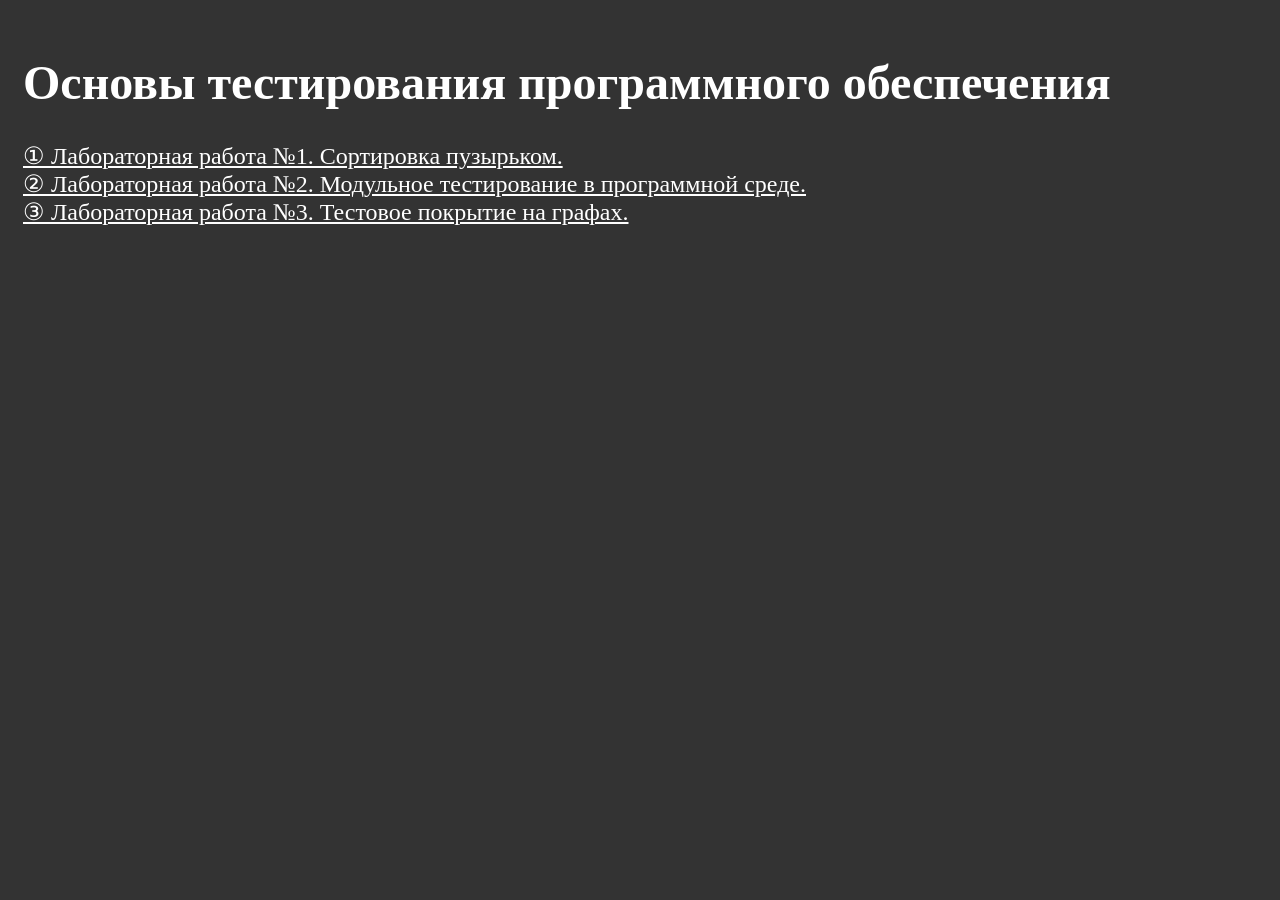
<file: index.html>
<!DOCTYPE html>
<html lang="en">
<head>
    <meta charset="UTF-8">
    <meta name="viewport" content="width=device-width, initial-scale=1.0">
    <title>Hub</title>
</head>
<body style="background-color: #333; font-size: 1.5rem; padding: 15px; color:white; display: flex; flex-direction: column;">
    <h1>Основы тестирования программного обеспечения</h1>
    <a style="color:white;" href="lab1.html">① Лабораторная работа №1. Сортировка пузырьком.</a>
    <a style="color:white;" href="lab2.html">② Лабораторная работа №2. Модульное тестирование в программной среде.</a>
    <a style="color:white;" href="lab3.html">③ Лабораторная работа №3. Тестовое покрытие на графах.</a>
</body>
</html>
</file>
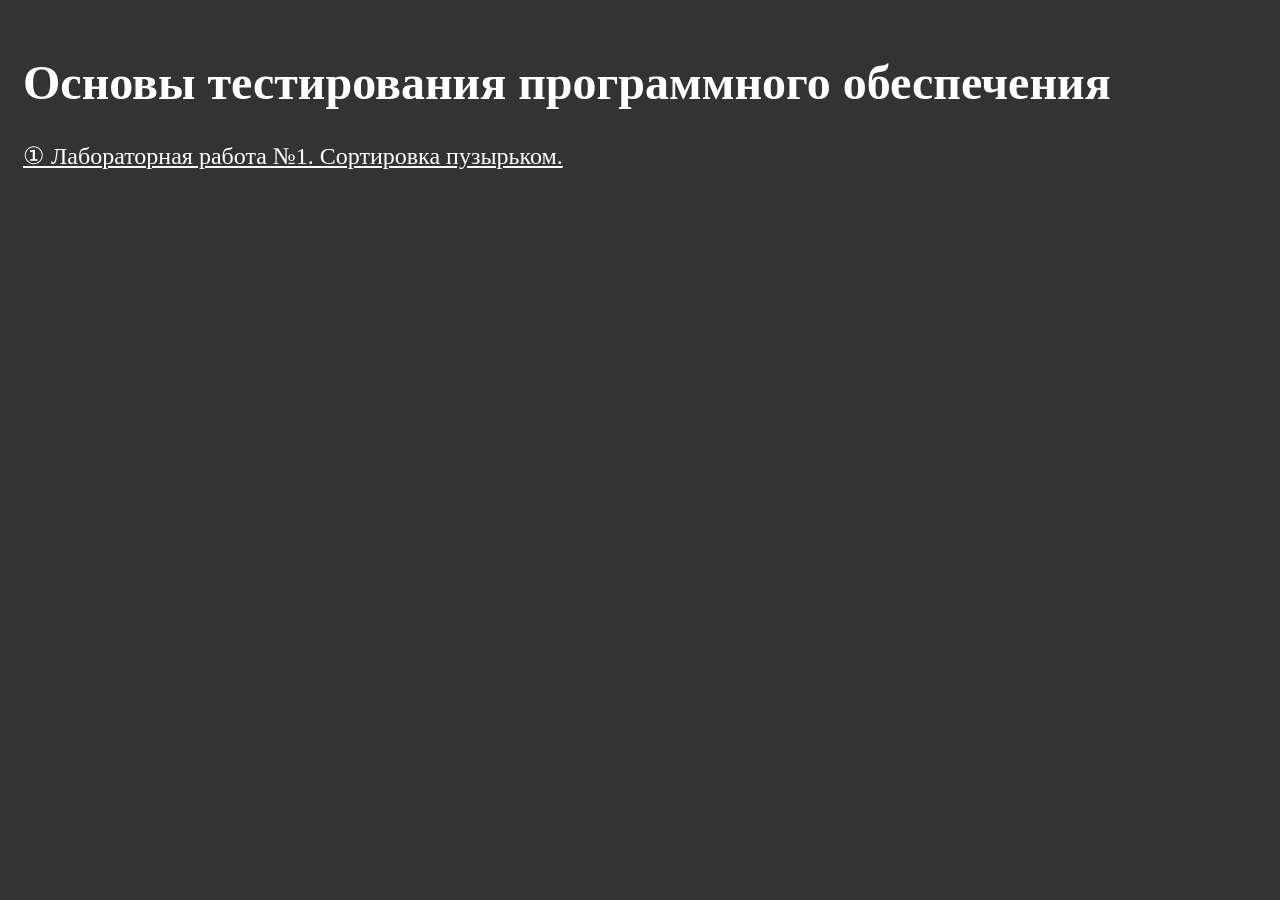
<file: hub.html>
<!DOCTYPE html>
<html lang="en">
<head>
    <meta charset="UTF-8">
    <meta name="viewport" content="width=device-width, initial-scale=1.0">
    <title>Hub</title>
</head>
<body style="background-color: #333; font-size: 1.5rem; padding: 15px; color:white;">
    <h1>Основы тестирования программного обеспечения</h1>
    <a style="color:white;" href="lab1.html">① Лабораторная работа №1. Сортировка пузырьком.</a>
</body>
</html>
</file>
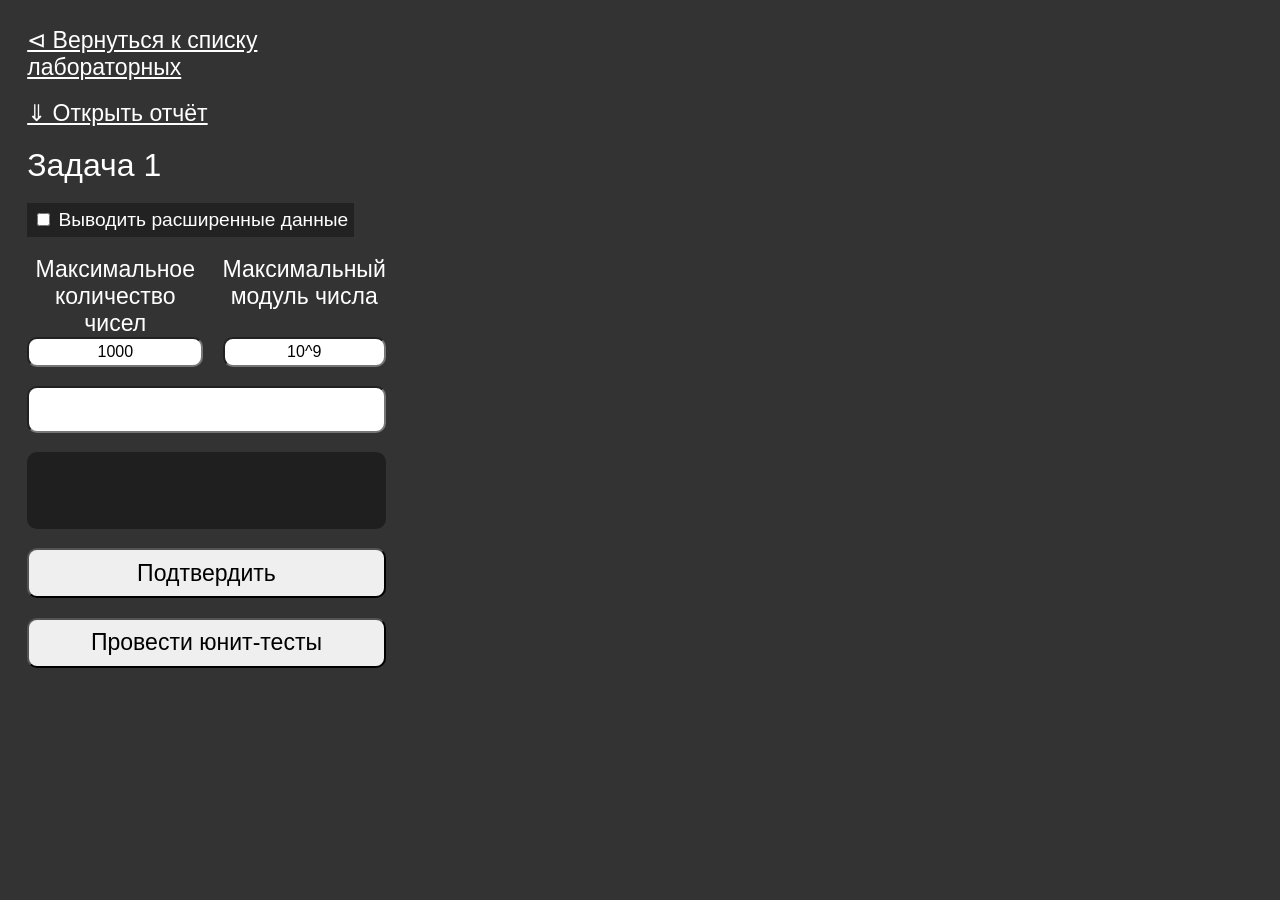
<file: lab1.html>
<!Document>
<html>
	<head>
		<title>Лабораторные работы</title>
		<link rel="stylesheet" href="lab1.css">

		<script defer src="lab1.js"></script>
		<script src="general.js"></script>
	</head>
	<body>		
		<div class="flex row" id="first">
			<div class="block_1 block column flex">
				<a class="okT" style="color: white;" href="index.html">⊲ Вернуться к списку лабораторных</a>
				<a class="okT" style="color: white;" href="КТ1.pdf" target="_blank">⇓ Открыть отчёт</a>

				<div id="header">
					<span class="bigT">Задача 1</span>
					<div style="padding: 6px; background: #222; font-size:1.2rem; width: fit-content; margin-top: var(--mm);">
						<input type="checkbox" name="extendedInfo" id="extendedInfo">
						<span>Выводить расширенные данные</span>
					</div>
				</div>

				<div class="flex row" id="userinputlab1">
					<div class="flex column">
						<span class="okT">Максимальное количество чисел</span>
						<input type="text" id="nmax" class="smallInput" value="1000">
					</div>
					<div class="flex column">
						<span class="okT">Максимальный модуль числа</span>
						<input type="text" id="mmax" class="smallInput" value="10^9">
					</div>
				</div>

				<input class="userInput okT" type="text" id="lab1_input">
				<div id="result1" class="resultBlock okT"></div>

				<button class="okT" id="test">Подтвердить</button>
				<button id="button_1" class="okT">Провести юнит-тесты</button>

			</div>

			<div class="flex column" id="unitTestBlock">
				
			</div>

			<template id="unittest1">
				<div class="block gap flex column">
					<span class="okT"></span>
					<div class="resultBlock okT"></div>
				</div>
			</template>
		</div>
	</body>
</html>
</file>
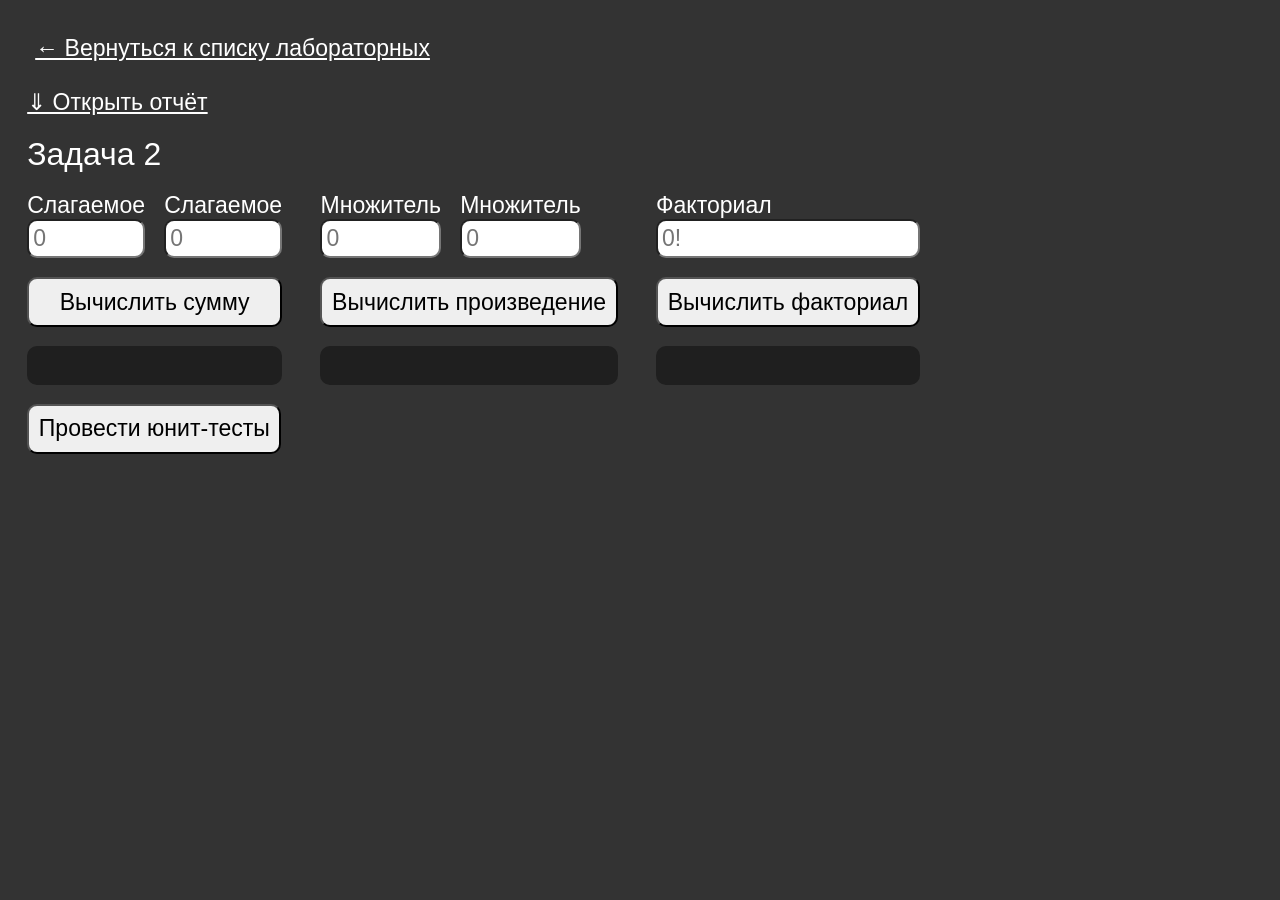
<file: lab2.html>
<!DOCTYPE html>
<html lang="en">
<head>
    <meta charset="UTF-8">
    <meta name="viewport" content="width=device-width, initial-scale=1.0">
    <title>Лабораторная работа №2</title>
    <link rel="stylesheet" href="lab2.css">
    <script defer src="lab2.js"></script>
    <script defer src="general.js"></script>
</head>
<body style="background-color: #333; color: white;" class="flex column gap">
    <a href="index.html" class="okT" style="color: white;padding: 8px;">← Вернуться к списку лабораторных</a>
    <a class="okT" style="color: white;" href="КТ1.pdf" target="_blank">⇓ Открыть отчёт</a>
    <span class="bigT">Задача 2</span>
    <div class="flex column gap">
        <div class="flex row okT gap2" data-max="999999" data-min="-999999" id="maxDataBlock">
            <div class="column flex gap">
                <div class="group flex row gap" id="sum">
                    <div class="flex column">
                        <span>Слагаемое</span>
                        <input type="number" name="" id="sum1" class="okT" max="1" placeholder="0">
                    </div>
                    <div class="flex column">
                        <span>Слагаемое</span>
                        <input type="number" name="" id="sum2" class="okT" max="1" placeholder="0">
                    </div>
                </div>
                <button class="okT" id="butt_sum">Вычислить сумму</button>
                <div class="result" id="res_sum"></div>
            </div>
            <div class="column flex gap">
                <div class="group flex row gap" id="multi">
                    <div class="flex column">
                        <span>Множитель</span>
                        <input type="number" name="" id="multi1" class="okT" max="1" placeholder="0">
                    </div>
                    <div class="flex column">
                        <span>Множитель</span>
                        <input type="number" name="" id="multi2" class="okT" max="1" placeholder="0">
                    </div>
                </div>
                <button class="okT" id="butt_mul">Вычислить произведение</button>
                <div class="result" id="res_mul"></div>
            </div>
            <div class="column flex gap">
                <div class="group flex column gap">
                    <div class="flex column">
                        <span>Факториал</span>
                        <input type="number" name="" id="fac" class="okT" max="1" placeholder="0!">
                    </div>
                    <button class="okT" id="butt_fac">Вычислить факториал</button>
                    <div class="result" id="res_fac"></div>
                </div>
            </div>
        </div>
        <div id="unitTestBlock" class="flex row wrap gap aic">
            <button id="unit" class="okT">Провести юнит-тесты</button>
        </div>
    </div>

    <template id="unittest">
        <div class="block flex column">
            <span class="okT"></span>
            <div class="result okT"></div>
        </div>
    </template>

    <template id="loader-template">
        <div id="loader" class="loader"></div>
    </template>
</body>
</html>
</file>
<file: lab1.css>
:root {
    --mm: 1.2rem;
    --brs: 10px;

    font-family: sans-serif;
}

body {
    background-color: #333;
    font-size: 1rem;
    color: white;
    padding: var(--mm);
}

.bigT {font-size: 2rem;}
.okT {font-size: 1.44rem;}

.flex {display: flex;}
.row {flex-direction: row;}
.column {flex-direction: column;}
.gap {gap: var(--mm)}

button {
    transition: .2s cubic-bezier(0.39, 0.575, 0.565, 1);
    border-radius: var(--brs);
    padding: calc(var(--mm)/2);
}

button:hover {
    background-color: cadetblue;
}

button:active {
    translate: 0 4px;
    background-color: darkcyan;
}

.userInput {
    height: 1ch;
    padding: 8px;
    border-radius: var(--brs);
    field-sizing: content;
    min-width: 25ch;
    min-height: 1ch;
    height: fit-content;
}

.smallInput {
    font-size: 16px;
    text-align: center;
    height: 1ch;
    padding: 4px;
    border-radius: var(--brs);
    field-sizing: content;
    min-width: 10ch;
    width: 100%;
    min-height: 1ch;
    height: fit-content;
}

.resultBlock {
    filter: brightness(0.9);
    min-width: 25ch;
    max-width: 40ch;
    min-height: 3ch;
    field-sizing: content;
    resize: vertical;
    background: #222;
    padding: var(--mm);
    border-radius: var(--brs);
    color: rgba(255, 255, 255);
    line-height: 1.25;
}

.block {
    gap: var(--mm);
}

#result1 {
    width: max-content;
}

#first {
    gap: calc(var(--mm) * 1.5);
}

#userinputlab1 {
    width: 100%;
    gap:var(--mm);
}

#userinputlab1 > div {
    max-width: 25ch;
    justify-content: space-between;
}

#userinputlab1 > div > span {
    text-align: center;
}

#unitTestBlock {
    gap: var(--mm);
    width: 100%;
    position: relative;
    display: flex;
    flex-wrap: wrap;
    flex-direction: row;
}

#unitTestBlock .resultBlock {
    width: fit-content;
    max-width: max-content;
}

.extended:not([shown]) {
  display: none;
}

#checkerfirst {
    padding: 10px;
    background: #222;
    font-size:1.2rem;
    width: fit-content;
    margin-top: var(--mm);
    border-radius: var(--brs);
}
</file>
<file: lab2.css>
:root {
    --mm: 1.2rem;
    --brs: 10px;

    font-family: sans-serif;
}

body {
    background-color: #333;
    font-size: 1rem;
    color: white;
    padding: var(--mm);
}

.bigT {font-size: 2rem;}
.okT {font-size: 1.44rem;}

.flex {display: flex;}
.row {flex-direction: row;}
.column {flex-direction: column;}
.gap {gap: var(--mm)}
.gap2 {gap: calc(var(--mm) * 2)}
.wrap {flex-wrap: wrap;}
.aic {align-items: center;}

input {
    height: 1ch;
    padding: 4px;
    border-radius: var(--brs);
    field-sizing: content;
    min-width: 5ch;
    min-height: 1ch;
    height: fit-content;
}

button {
    transition: .2s cubic-bezier(0.39, 0.575, 0.565, 1);
    border-radius: var(--brs);
    padding: calc(var(--mm)/2);
    max-height: fit-content;
}

button:hover:not([disabled]) {
    background-color: cadetblue;
}

button:active:not([disabled]) {
    translate: 0 4px;
    background-color: darkcyan;
}

.result {
    filter: brightness(0.9);
    min-width: 8ch;
    max-width: 40ch;
    min-height: 1ch;
    field-sizing: content;
    resize: vertical;
    background: #222;
    padding: calc(var(--mm) / 1.5);
    border-radius: var(--brs);
    color: rgba(255, 255, 255);
    line-height: 1.25;
}

.loader {
  position: fixed;
  top: 0;
  left: 0;
  width: 100vw;
  height: 100vh;
  display: flex;
  justify-content: center;
  align-items: center;
  z-index: 9999;
  transition: opacity 0.5s ease;
  scale: 2;
}
.loader::after {
  content: "";
  width: 50px;
  height: 50px;
  border: 5px solid #ccc;
  border-top-color: #000;
  border-radius: 50%;
  animation: spin 1s linear infinite;
}
@keyframes spin {
  to { transform: rotate(360deg); }
}
.loader.hidden {
  opacity: 0;
  pointer-events: none;
}
</file>
